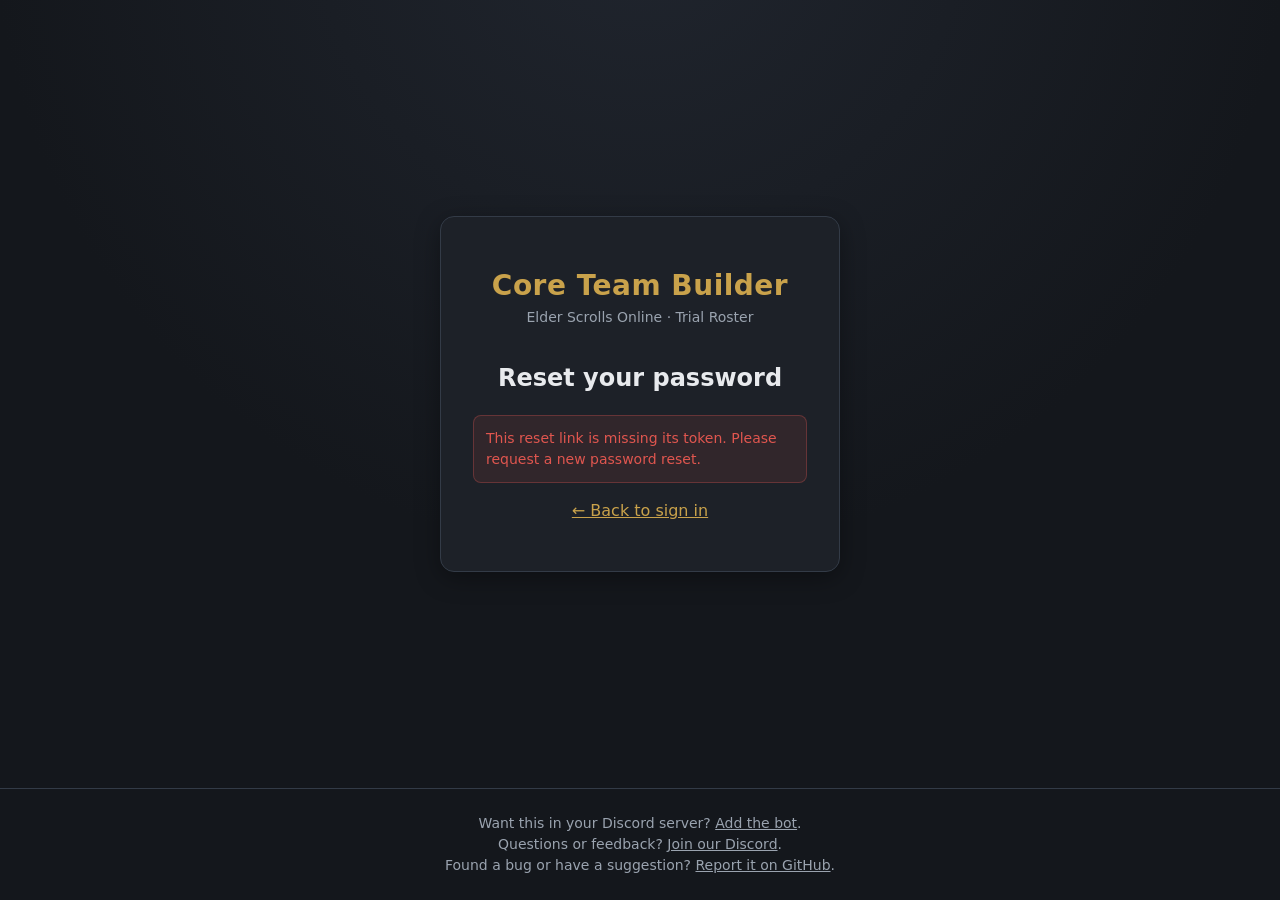
<file: frontend/reset.html>
<!DOCTYPE html>
<html lang="en">
<head>
  <meta charset="UTF-8" />
  <meta name="viewport" content="width=device-width, initial-scale=1.0" />
  <title>Reset Password — Core Team Builder</title>
  <link rel="icon" type="image/png" href="favicon.png" />
  <link rel="stylesheet" href="css/styles.css?v=81" />
</head>
<body>
  <main class="center-screen">
    <div class="card card--narrow">
      <div class="text-center mt-4">
        <div class="brand">
          Core Team Builder
          <small>Elder Scrolls Online · Trial Roster</small>
        </div>
      </div>

      <h2 class="text-center mt-6">Reset your password</h2>

      <div id="message" class="message is-hidden"></div>

      <!-- New-password form: shown when a token is present in the URL. -->
      <form id="reset-form" class="mt-4">
        <div class="form-group">
          <label for="reset-password">New Password</label>
          <input class="input" id="reset-password" name="password" type="password" autocomplete="new-password" minlength="8" required />
          <small class="text-muted">At least 8 characters.</small>
        </div>
        <div class="form-group">
          <label for="reset-password-confirm">Confirm New Password</label>
          <input class="input" id="reset-password-confirm" name="password-confirm" type="password" autocomplete="new-password" minlength="8" required />
        </div>
        <button class="btn btn--primary btn--block" type="submit">Set new password</button>
      </form>

      <p class="text-center mt-4">
        <a class="link-btn" href="login.html">← Back to sign in</a>
      </p>
    </div>
  </main>

  <footer class="site-footer">
    <div>
      Want this in your Discord server?
      <a href="https://discord.com/oauth2/authorize?client_id=1516144508813709334" target="_blank" rel="noopener noreferrer">Add the bot</a>.
    </div>
    <div>
      Questions or feedback?
      <a href="https://discord.gg/6CtKAUjkTZ" target="_blank" rel="noopener noreferrer">Join our Discord</a>.
    </div>
    <div>
      Found a bug or have a suggestion?
      <a href="https://github.com/greeneca/core-team-builder/issues/new" target="_blank" rel="noopener noreferrer">Report it on GitHub</a>.
    </div>
  </footer>

  <script src="js/api.js?v=80"></script>
  <script src="js/reset.js?v=79"></script>
</body>
</html>
</file>
<file: frontend/css/styles.css>
/*
 * Core Team Builder — design system
 *
 * A single source of truth for visual styling. All values are defined as CSS
 * custom properties (design tokens) under :root so the theme can be tuned in
 * one place. See docs/STYLE_GUIDE.md for the conventions.
 *
 * Theme: dark "Elder Scrolls" aesthetic — deep slate backgrounds with an
 * Aldmeri gold accent.
 */

:root {
  /* Color tokens */
  --color-bg:            #14171c;
  --color-surface:       #1d2128;
  --color-surface-alt:   #252b34;
  --color-border:        #333b47;
  --color-text:          #e8eaed;
  --color-text-muted:    #9aa3af;
  --color-accent:        #c9a24b; /* Aldmeri gold */
  --color-accent-hover:  #ddb95f;
  --color-danger:        #e0564f;
  --color-success:       #5bb98c;

  /* Role colors: a saturated accent (left bar) plus a dark, slate-tinted
     background for each roster slot. Kept muted so they sit calmly against the
     theme and don't fight the gold accent. */
  --role-tank:           #4a86c5; /* blue   */
  --role-tank-bg:        #1f2a36;
  --role-healer:         #5bb98c; /* green  */
  --role-healer-bg:      #1b2a25;
  --role-dps:            #d6655d; /* red    */
  --role-dps-bg:         #2c2120;
  --role-support:        #a884d4; /* purple */
  --role-support-bg:     #272233;

  /* Typography */
  --font-sans: "Segoe UI", system-ui, -apple-system, Roboto, Helvetica, Arial, sans-serif;
  --font-size-sm:   0.875rem;
  --font-size-base: 1rem;
  --font-size-lg:   1.25rem;
  --font-size-xl:   1.75rem;
  --font-size-2xl:  2.5rem;

  /* Spacing scale (4px base) */
  --space-1: 0.25rem;
  --space-2: 0.5rem;
  --space-3: 0.75rem;
  --space-4: 1rem;
  --space-5: 1.5rem;
  --space-6: 2rem;
  --space-8: 3rem;

  /* Radius & shadow */
  --radius:    8px;
  --radius-lg: 14px;
  --shadow:    0 6px 24px rgba(0, 0, 0, 0.35);
}

* {
  box-sizing: border-box;
}

html, body {
  margin: 0;
  padding: 0;
}

body {
  font-family: var(--font-sans);
  font-size: var(--font-size-base);
  line-height: 1.5;
  color: var(--color-text);
  background: var(--color-bg);
  background-image: radial-gradient(circle at 50% -10%, #20252e 0%, var(--color-bg) 55%);
  min-height: 100vh;
  /* Flex column so the site footer is pushed to the bottom on short pages. */
  display: flex;
  flex-direction: column;
}

/* The page's main region grows to fill the viewport, keeping the footer at the
   bottom even when content is short. */
body > main {
  flex: 1 0 auto;
}

a {
  color: var(--color-accent);
  text-decoration: none;
}
a:hover {
  color: var(--color-accent-hover);
  text-decoration: underline;
}

/* Layout helpers */
.container {
  width: 100%;
  max-width: 960px;
  margin: 0 auto;
  padding: var(--space-6) var(--space-4);
}

.center-screen {
  display: flex;
  align-items: center;
  justify-content: center;
  /* Fills the flex space left by the footer (see `body > main`), centering its
     card vertically without forcing the footer below the fold. */
  padding: var(--space-4);
}

/* Site footer: a quiet, centered bar with a link to report bugs in the repo.
   Shared across every page. */
.site-footer {
  flex: 0 0 auto;
  padding: var(--space-5) var(--space-4);
  text-align: center;
  font-size: var(--font-size-sm);
  color: var(--color-text-muted);
  border-top: 1px solid var(--color-border);
}
.site-footer a {
  color: var(--color-text-muted);
  text-decoration: underline;
}
.site-footer a:hover {
  color: var(--color-accent);
}

/* Brand */
.brand {
  font-size: var(--font-size-xl);
  font-weight: 700;
  letter-spacing: 0.5px;
  color: var(--color-accent);
}
.brand small {
  display: block;
  font-size: var(--font-size-sm);
  font-weight: 400;
  color: var(--color-text-muted);
  letter-spacing: 0;
}
/* Brand as a "back to teams" link (dashboard topbar). */
a.brand--home {
  text-decoration: none;
  cursor: pointer;
  transition: opacity 0.15s ease;
}
a.brand--home:hover {
  opacity: 0.85;
}

/* Card */
.card {
  background: var(--color-surface);
  border: 1px solid var(--color-border);
  border-radius: var(--radius-lg);
  box-shadow: var(--shadow);
  padding: var(--space-6);
}
.card--narrow {
  width: 100%;
  max-width: 400px;
}

/* Team detail header panel: tinted by mode so a template reads differently from
   a regular team at a glance. The accent left border + subtle gradient layer
   over the card's surface background (set by .card). */
#team-header-card {
  border-left: 4px solid var(--color-border);
  transition: background-image 0.2s ease, border-left-color 0.2s ease;
}
#team-header-card.is-team {
  background-image: linear-gradient(180deg, rgba(201, 162, 75, 0.14), rgba(201, 162, 75, 0.03));
  border-left-color: var(--color-accent);
}
#team-header-card.is-template {
  background-image: linear-gradient(180deg, rgba(88, 101, 242, 0.18), rgba(88, 101, 242, 0.05));
  border-left-color: #5865f2;
}

/* Collapsible sections: a `.collapsible` keeps its header (`.collapsible-head`)
   visible and hides its `.collapsible-body` when `.is-collapsed`. The direct-
   child combinator keeps nested collapsibles (player slots inside the roster)
   independent of their parent. */
.collapsible-head {
  display: flex;
  align-items: center;
  gap: var(--space-3);
}
.collapsible-head-main {
  display: flex;
  align-items: center;
  gap: var(--space-2);
  min-width: 0;
  flex: 1;
}
.collapsible.is-collapsed > .collapsible-body {
  display: none;
}
.section-collapsible {
  /* Clear the sticky topbar + encounters panel when jumped to from the nav. */
  scroll-margin-top: 160px;
}
.collapse-toggle {
  flex-shrink: 0;
  width: 1.5rem;
  height: 1.5rem;
  display: inline-flex;
  align-items: center;
  justify-content: center;
  padding: 0;
  background: none;
  border: none;
  border-radius: var(--radius);
  color: var(--color-text-muted);
  cursor: pointer;
  transition: color 0.15s ease, background 0.15s ease;
}
.collapse-toggle:hover {
  color: var(--color-text);
  background: var(--color-surface-alt);
}
.collapse-toggle::before {
  content: "\25BE";
  display: inline-block;
  font-size: 0.8rem;
  line-height: 1;
  transition: transform 0.15s ease;
}
.collapse-toggle[aria-expanded="false"]::before {
  transform: rotate(-90deg);
}

/* Detail view toolbar: back button on the left, global collapse/expand on the
   right. */
.detail-toolbar {
  display: flex;
  align-items: center;
  justify-content: space-between;
  gap: var(--space-3);
  flex-wrap: wrap;
}
.detail-toolbar-actions {
  margin-left: auto;
}

/* Group Stats: buffs, crit, and penetration as light inner panels stacked
   inside one collapsible card. */
.group-stats-body {
  display: flex;
  flex-direction: column;
  gap: var(--space-4);
}
.group-stat {
  background: var(--color-surface-alt);
  border: 1px solid var(--color-border);
  border-radius: var(--radius);
  padding: var(--space-4);
}

/* On narrow screens a section header (title + actions) can't fit on one row —
   worst on the main team card whose actions hold the encounters toggle, save
   status, and Delete button. Let the header wrap so the title takes the full
   width and the actions drop to their own row instead of overflowing. */
@media (max-width: 640px) {
  .section-head {
    flex-wrap: wrap;
  }
  .collapsible-head-main {
    flex-basis: 100%;
  }
  .section-head > .form-actions {
    width: 100%;
    flex-wrap: wrap;
    justify-content: flex-start;
  }
  .team-name-input {
    max-width: none;
    width: 100%;
    font-size: var(--font-size-lg);
  }
  .save-status {
    min-width: 0;
  }
}

/* Forms */
.form-group {
  margin-bottom: var(--space-4);
}
.form-group label {
  display: block;
  margin-bottom: var(--space-2);
  font-size: var(--font-size-sm);
  color: var(--color-text-muted);
}
.input {
  width: 100%;
  padding: var(--space-3);
  font-size: var(--font-size-base);
  color: var(--color-text);
  background: var(--color-surface-alt);
  border: 1px solid var(--color-border);
  border-radius: var(--radius);
  transition: border-color 0.15s ease;
}
.input:focus {
  outline: none;
  border-color: var(--color-accent);
}

/* Buttons */
.btn {
  display: inline-flex;
  align-items: center;
  justify-content: center;
  gap: var(--space-2);
  padding: var(--space-3) var(--space-5);
  font-size: var(--font-size-base);
  font-weight: 600;
  cursor: pointer;
  border: 1px solid transparent;
  border-radius: var(--radius);
  transition: background 0.15s ease, color 0.15s ease;
}
.btn--primary {
  background: var(--color-accent);
  color: #1a1a1a;
}
.btn--primary:hover {
  background: var(--color-accent-hover);
}
.btn--ghost {
  background: transparent;
  color: var(--color-text);
  border-color: var(--color-border);
}
.btn--ghost:hover {
  border-color: var(--color-accent);
  color: var(--color-accent);
}
.btn--danger {
  background: transparent;
  color: var(--color-danger);
  border-color: rgba(224, 86, 79, 0.4);
}
.btn--danger:hover {
  background: rgba(224, 86, 79, 0.12);
  border-color: var(--color-danger);
}
.btn--block {
  width: 100%;
}
.btn--sm {
  padding: var(--space-2) var(--space-3);
  font-size: var(--font-size-sm);
}
/* Discord brand button for "Sign in with Discord" (Discord blurple). */
.btn--discord {
  background: #5865f2;
  color: #fff;
}
.btn--discord:hover {
  background: #4752c4;
}

/* "or" separator between the password form and the Discord sign-in button. */
.auth-sep {
  display: flex;
  align-items: center;
  gap: var(--space-3);
  margin: var(--space-5) 0;
  color: var(--color-text-muted);
  font-size: var(--font-size-sm);
}
.auth-sep::before,
.auth-sep::after {
  content: "";
  flex: 1;
  height: 1px;
  background: var(--color-border);
}

/* Tabs */
.tabs {
  display: flex;
  gap: var(--space-2);
  margin-bottom: var(--space-5);
}
.tab {
  flex: 1;
  padding: var(--space-2) var(--space-3);
  text-align: center;
  cursor: pointer;
  color: var(--color-text-muted);
  background: transparent;
  border: none;
  border-bottom: 2px solid transparent;
  font-size: var(--font-size-base);
}
.tab.is-active {
  color: var(--color-accent);
  border-bottom-color: var(--color-accent);
}

/* Top bar */
.topbar {
  display: flex;
  align-items: center;
  justify-content: space-between;
  flex-wrap: wrap;
  gap: var(--space-2) var(--space-4);
  padding: var(--space-4) var(--space-6);
  border-bottom: 1px solid var(--color-border);
  background: var(--color-surface);
  /* Keep the nav (and brand "home" link) reachable while scrolling. Sits below
     the toast (z 1000) but above page content and the sticky encounters panel. */
  position: sticky;
  top: 0;
  z-index: 200;
}

/* Messages */
.message {
  padding: var(--space-3);
  border-radius: var(--radius);
  font-size: var(--font-size-sm);
  margin-bottom: var(--space-4);
}
.message--error {
  color: var(--color-danger);
  background: rgba(224, 86, 79, 0.1);
  border: 1px solid rgba(224, 86, 79, 0.3);
}
.message--success {
  color: var(--color-success);
  background: rgba(91, 185, 140, 0.1);
  border: 1px solid rgba(91, 185, 140, 0.3);
}

/* Link-styled button: a plain <button> that reads as an inline text link (used
   for the forgot-password / back-to-sign-in toggles, which switch views rather
   than navigate). */
.link-btn {
  background: none;
  border: none;
  padding: 0;
  font: inherit;
  color: var(--color-accent);
  cursor: pointer;
  text-decoration: underline;
}
.link-btn:hover {
  color: var(--color-accent-hover);
}
.is-hidden {
  display: none !important;
}

/* Toast: a fixed notification pinned to the top of the viewport, shown
   regardless of scroll position. Reuses .message--error/--success for the text
   and border colors, with a solid background for readability over content. */
.toast {
  position: fixed;
  top: var(--space-4);
  left: 50%;
  transform: translateX(-50%);
  z-index: 1000;
  width: max-content;
  max-width: min(92vw, 600px);
  padding: var(--space-3) var(--space-4);
  border-radius: var(--radius);
  font-size: var(--font-size-sm);
  box-shadow: var(--shadow);
  text-align: center;
}
.toast.message--error {
  background: #2a1c1c;
}
.toast.message--success {
  background: #16241d;
}
@keyframes toast-in {
  from { opacity: 0; transform: translate(-50%, -8px); }
  to   { opacity: 1; transform: translate(-50%, 0); }
}
.toast:not(.is-hidden) {
  animation: toast-in 0.15s ease-out;
}

/* Top bar actions */
.topbar-actions {
  display: flex;
  align-items: center;
  flex-wrap: wrap;
  justify-content: flex-end;
  gap: var(--space-2) var(--space-4);
}

/* Mobile header: shrink the brand, let actions drop onto their own full-width
   row, and tighten button/spacing so nothing overflows on small screens. */
@media (max-width: 640px) {
  .topbar {
    padding: var(--space-3) var(--space-4);
    gap: var(--space-2) var(--space-3);
  }
  .brand {
    font-size: var(--font-size-lg);
  }
  .brand small {
    font-size: 0.75rem;
  }
  .topbar-actions {
    width: 100%;
    gap: var(--space-2) var(--space-3);
  }
  /* The "Signed in as …" label takes the leading space and truncates so the
     buttons stay reachable; the toggle/buttons sit to its right. */
  .topbar-actions .topbar-user {
    flex: 1 1 auto;
    min-width: 0;
    overflow: hidden;
    text-overflow: ellipsis;
    white-space: nowrap;
    font-size: var(--font-size-sm);
  }
  .topbar-actions .btn {
    padding: var(--space-2) var(--space-3);
    font-size: var(--font-size-sm);
  }
}

/* Inline checkbox toggle (e.g. enable/disable tooltips). */
.toggle {
  display: inline-flex;
  align-items: center;
  gap: var(--space-2);
  font-size: var(--font-size-sm);
  color: var(--color-text-muted);
  cursor: pointer;
  user-select: none;
}
.toggle input {
  cursor: pointer;
}

/* Feature toggles on the Configure page: one per line, title above a short
   description. */
.feature-row {
  display: flex;
  flex-direction: column;
  align-items: flex-start;
  gap: var(--space-1);
  padding: var(--space-3) 0;
  border-top: 1px solid var(--color-border);
}
.feature-title {
  display: inline-flex;
  align-items: center;
  gap: var(--space-2);
  color: var(--color-text);
}
.feature-desc {
  font-size: var(--font-size-sm);
  color: var(--color-text-muted);
}

/* Inline controls under a feature (channel, number, unit). */
.feature-options {
  display: flex;
  flex-wrap: wrap;
  align-items: center;
  gap: var(--space-2);
  margin-top: var(--space-1);
}
.feature-number {
  width: 5rem;
}

/* Section header (title + action) */
.section-head {
  display: flex;
  align-items: flex-start;
  justify-content: space-between;
  gap: var(--space-4);
}
.section-head h1 {
  margin: 0;
}

/* Form action rows */
.form-actions {
  display: flex;
  gap: var(--space-2);
  align-items: center;
}

/* Badges */
.badge {
  display: inline-block;
  padding: 2px var(--space-2);
  border-radius: 999px;
  font-size: 0.75rem;
  font-weight: 600;
  text-transform: uppercase;
  letter-spacing: 0.4px;
}
.badge--owner {
  color: var(--color-accent);
  background: rgba(201, 162, 75, 0.12);
  border: 1px solid rgba(201, 162, 75, 0.35);
}
.badge--shared {
  color: var(--color-text-muted);
  background: var(--color-surface-alt);
  border: 1px solid var(--color-border);
}

/* Teams list: full-width rows, one team per row */
.teams-grid {
  display: flex;
  flex-direction: column;
  gap: var(--space-4);
}
.team-card {
  display: flex;
  align-items: center;
  justify-content: space-between;
  gap: var(--space-3);
  padding: var(--space-5);
  background: var(--color-surface);
  border: 1px solid var(--color-border);
  border-radius: var(--radius-lg);
  color: var(--color-text);
  transition: border-color 0.15s ease, transform 0.1s ease;
}
.team-card:hover {
  border-color: var(--color-accent);
  transform: translateY(-2px);
}
/* Tint cards by mode to match the team detail header (template vs regular team).
   The accent left border + subtle gradient layer over the surface background. */
.team-card.is-team {
  border-left: 4px solid var(--color-accent);
  background-image: linear-gradient(180deg, rgba(201, 162, 75, 0.12), rgba(201, 162, 75, 0.03));
}
.team-card.is-template {
  border-left: 4px solid #5865f2;
  background-image: linear-gradient(180deg, rgba(88, 101, 242, 0.16), rgba(88, 101, 242, 0.05));
}
/* Keep the mode-colored left border on hover (hover recolors the full border). */
.team-card.is-template:hover {
  border-left-color: #5865f2;
}
.team-card-open {
  display: flex;
  flex-direction: column;
  gap: var(--space-1);
  flex: 1;
  min-width: 0;
  text-align: left;
  background: transparent;
  border: none;
  padding: 0;
  color: inherit;
  cursor: pointer;
  font: inherit;
}
.team-card-side {
  display: flex;
  align-items: center;
  gap: var(--space-3);
  flex-shrink: 0;
}
.team-card-name {
  font-size: var(--font-size-lg);
  font-weight: 600;
}
.team-card-schedule {
  font-size: var(--font-size-sm);
}

/* Schedule controls */
.schedule-heading {
  margin: 0 0 var(--space-3);
  font-size: var(--font-size-base);
  color: var(--color-text-muted);
  text-transform: uppercase;
  letter-spacing: 0.4px;
}
.day-toggles {
  display: flex;
  flex-wrap: wrap;
  gap: var(--space-2);
}
.day-toggle {
  display: inline-flex;
  align-items: center;
  gap: var(--space-2);
  padding: var(--space-2) var(--space-3);
  background: var(--color-surface-alt);
  border: 1px solid var(--color-border);
  border-radius: var(--radius);
  cursor: pointer;
  user-select: none;
  font-size: var(--font-size-sm);
}
.day-toggle:has(input:checked) {
  border-color: var(--color-accent);
  color: var(--color-accent);
}
.day-toggle input {
  accent-color: var(--color-accent);
  cursor: pointer;
}
.day-toggle input:disabled {
  cursor: not-allowed;
}
.schedule-time-row {
  display: flex;
  flex-wrap: wrap;
  gap: var(--space-4);
  margin-top: var(--space-4);
}
.schedule-time-group {
  width: 200px;
  margin-bottom: 0;
}
.schedule-time-fields {
  display: flex;
  gap: var(--space-2);
}
.schedule-time-fields .input {
  flex: 1;
}
.schedule-time-group .input {
  color-scheme: dark;
}

/* Roster roles editor (Main panel): chips with a remove button + an add row. */
.roles-list {
  display: flex;
  flex-wrap: wrap;
  gap: var(--space-2);
  margin-bottom: var(--space-3);
}
.role-chip {
  display: inline-flex;
  align-items: center;
  gap: var(--space-2);
  padding: var(--space-2) var(--space-3);
  background: var(--color-surface-alt);
  border: 1px solid var(--color-border);
  border-left: 3px solid var(--color-border);
  border-radius: var(--radius);
  font-size: var(--font-size-sm);
}
/* Color a role chip's accent by its base category, so its color mapping is
   visible in the editor (matches the .player-slot[data-role] coloring). */
.role-chip[data-role-base="tank"]        { border-left-color: var(--role-tank); }
.role-chip[data-role-base="healer"]      { border-left-color: var(--role-healer); }
.role-chip[data-role-base="dps"]         { border-left-color: var(--role-dps); }
.role-chip[data-role-base="support_dps"] { border-left-color: var(--role-support); }
.role-chip-remove {
  display: inline-flex;
  align-items: center;
  justify-content: center;
  width: 18px;
  height: 18px;
  padding: 0;
  border: none;
  border-radius: 50%;
  background: transparent;
  color: var(--color-text-muted);
  font-size: 16px;
  line-height: 1;
  cursor: pointer;
}
.role-chip-remove:hover:not(:disabled) {
  color: var(--color-accent-hover);
}
.role-chip-remove:disabled {
  opacity: 0.35;
  cursor: not-allowed;
}
.roles-add-row {
  display: flex;
  gap: var(--space-2);
  align-items: center;
  flex-wrap: wrap;
  max-width: 460px;
}
.roles-add-row #role-add-input {
  flex: 1;
  min-width: 140px;
}
/* The base (color) picker sizes to its content rather than stretching. */
.roles-add-row #role-add-base {
  flex: 0 0 auto;
  width: auto;
}

/* Editable team name */
.team-name-input {
  font-size: var(--font-size-xl);
  font-weight: 700;
  color: var(--color-accent);
  max-width: 480px;
}

/* Members / sharing */
.members-list {
  display: flex;
  flex-direction: column;
  gap: var(--space-2);
}
.member-row {
  display: flex;
  align-items: center;
  justify-content: space-between;
  gap: var(--space-3);
  padding: var(--space-2) var(--space-3);
  background: var(--color-surface-alt);
  border: 1px solid var(--color-border);
  border-radius: var(--radius);
}
.member-controls {
  display: flex;
  align-items: center;
  gap: var(--space-2);
}
.share-form {
  display: flex;
  gap: var(--space-2);
  max-width: 600px;
}
.share-form #share-username {
  flex: 1;
}
.share-role-select {
  flex: 0 0 auto;
  width: auto;
}
.input--sm {
  padding: var(--space-1) var(--space-2);
  font-size: var(--font-size-sm);
  width: auto;
}
.input:disabled,
.input[readonly] {
  opacity: 0.7;
  cursor: not-allowed;
}

/* Roster: a vertical stack of one player per row */
.roster-grid {
  display: flex;
  flex-direction: column;
  gap: var(--space-3);
}
.player-slot {
  display: flex;
  flex-direction: column;
  gap: var(--space-3);
  background: var(--color-surface-alt);
  border: 1px solid var(--color-border);
  border-left: 3px solid var(--color-border);
  border-radius: var(--radius);
  padding: var(--space-3) var(--space-4);
  transition: background 0.15s ease, border-color 0.15s ease;
  /* Clear the sticky topbar + encounters panel when jumped to from the nav. */
  scroll-margin-top: 160px;
}
.player-head {
  cursor: pointer;
}
.player-head-name {
  font-weight: 600;
  min-width: 0;
  overflow: hidden;
  text-overflow: ellipsis;
  white-space: nowrap;
}

/* Role-based slot coloring: subtle background tint + saturated left accent bar
   so a player's role reads at a glance. */
.player-slot[data-role="tank"] {
  background: var(--role-tank-bg);
  border-left-color: var(--role-tank);
}
.player-slot[data-role="healer"] {
  background: var(--role-healer-bg);
  border-left-color: var(--role-healer);
}
.player-slot[data-role="dps"] {
  background: var(--role-dps-bg);
  border-left-color: var(--role-dps);
}
.player-slot[data-role="support_dps"] {
  background: var(--role-support-bg);
  border-left-color: var(--role-support);
}
.slot-number {
  display: inline-flex;
  align-items: center;
  justify-content: center;
  width: 28px;
  height: 28px;
  border-radius: 50%;
  background: var(--color-accent);
  color: #1a1a1a;
  font-weight: 700;
  font-size: var(--font-size-sm);
  flex-shrink: 0;
}
.player-body {
  display: flex;
  flex-direction: column;
  gap: var(--space-3);
  flex: 1;
  min-width: 0;
}
.slot-actions {
  display: flex;
  justify-content: flex-end;
  align-items: center;
  gap: var(--space-2);
  margin-bottom: calc(-1 * var(--space-2));
}
.player-fields {
  display: grid;
  grid-template-columns: 2fr 2fr 1.3fr 1.5fr;
  gap: var(--space-3);
  width: 100%;
  min-width: 0;
}
.player-fields .form-group {
  margin-bottom: 0;
  min-width: 0;
}

/* Simple-signup templates: each slot is reduced to just its title header and
   role picker, so lay them out on a single row against the role-colored
   background. Collapsing is a no-op here (there's nothing else to hide), so the
   chevron is hidden and the body stays visible even when collapsed. */
.roster--simple .player-slot {
  flex-direction: row;
  align-items: center;
  flex-wrap: wrap;
}
.roster--simple .player-head {
  flex: 1 1 auto;
  min-width: 0;
}
.roster--simple .player-head .collapse-toggle {
  display: none;
}
.roster--simple .player-body {
  flex: 0 0 auto;
  width: auto;
}
.roster--simple .player-slot.is-collapsed > .player-body {
  display: flex;
}
.roster--simple .player-fields {
  display: block;
  width: auto;
}
.roster--simple .player-fields .form-group label {
  display: none;
}
.roster--simple .player-fields .form-group .input {
  width: auto;
  min-width: 180px;
}

/* Conditional build controls (subclass toggle + skill-line/mastery selects) */
.player-build {
  display: flex;
  align-items: flex-start;
  gap: var(--space-4);
  flex-wrap: wrap;
  border-top: 1px dashed var(--color-border);
  padding-top: var(--space-3);
}
/* Per-slot notes: a vertically resizable box at the bottom of the slot */
.player-notes {
  border-top: 1px dashed var(--color-border);
  padding-top: var(--space-3);
}
.player-notes textarea {
  width: 100%;
  min-height: 3rem;
  resize: vertical;
  font-family: inherit;
}
.subclass-toggle {
  display: inline-flex;
  align-items: center;
  gap: var(--space-2);
  font-size: var(--font-size-sm);
  color: var(--color-text);
  cursor: pointer;
  white-space: nowrap;
  flex-shrink: 0;
}
.subclass-toggle input {
  accent-color: var(--color-accent);
  cursor: pointer;
}
.build-toggles {
  display: flex;
  flex-direction: column;
  gap: var(--space-2);
}
.build-selects {
  display: grid;
  grid-template-columns: repeat(3, minmax(0, 1fr));
  gap: var(--space-3);
  flex: 1;
  min-width: 0;
}
.build-selects .form-group {
  margin-bottom: 0;
  min-width: 0;
}
.build-hint {
  margin: 0;
  align-self: center;
}
@media (max-width: 720px) {
  .player-fields {
    grid-template-columns: 1fr 1fr;
  }
  .build-selects {
    grid-template-columns: 1fr 1fr;
  }
}

/* Encounters bar (team detail) */
.encounters-bar {
  display: flex;
  flex-wrap: wrap;
  gap: var(--space-2);
}

/* The encounters panel is a standalone titled box (mirrors the rosters panel:
   chips select the active encounter, the selected chip exposes rename/delete, and
   "+ Add Encounter" reveals the name + copy picker). It is the only sticky panel:
   it pins just below the topbar once scrolled past so you can switch encounters
   while editing the roster below. The .is-stuck state (toggled from app.js once
   pinned) adds elevation so it visibly "floats". */
.encounters-panel {
  margin-top: var(--space-4);
  padding: var(--space-3) var(--space-4) var(--space-4);
  background: var(--color-surface);
  border: 1px solid var(--color-border);
  border-radius: var(--radius-lg);
  position: sticky;
  top: var(--topbar-height, 0);
  z-index: 100;
  transition: box-shadow 0.15s ease;
}
.encounters-panel.is-stuck {
  box-shadow: 0 10px 28px rgba(0, 0, 0, 0.5);
}
.encounters-panel-title {
  margin: 0 0 var(--space-3);
  font-size: var(--font-size-sm);
  font-weight: 600;
  text-transform: uppercase;
  letter-spacing: 0.5px;
  color: var(--color-text-muted);
}
/* Inline rename picker for the selected encounter chip. */
.encounter-rename-row {
  display: flex;
  flex-wrap: wrap;
  align-items: center;
  gap: var(--space-2);
}
/* Rosters bar: switch between a team's lineups and manage them. Each roster is a
   chip with a star (active), its name, and (for the selected one) rename/delete
   actions. Modeled on the encounters panel but not sticky. */
.rosters-panel {
  padding: var(--space-3) var(--space-4) var(--space-4);
  background: var(--color-surface);
  border: 1px solid var(--color-border);
  border-radius: var(--radius-lg);
  /* Clear the sticky topbar when jumped to from the side nav, so the section
     lands in view instead of scrolling up behind the chrome. */
  scroll-margin-top: 160px;
}
.rosters-panel-title {
  margin: 0 0 var(--space-3);
  font-size: var(--font-size-sm);
  font-weight: 600;
  text-transform: uppercase;
  letter-spacing: 0.5px;
  color: var(--color-text-muted);
}
.rosters-bar-row {
  display: flex;
  flex-wrap: wrap;
  align-items: center;
  gap: var(--space-3);
}
.rosters-bar {
  display: flex;
  flex-wrap: wrap;
  gap: var(--space-2);
}
.roster-chip {
  display: inline-flex;
  align-items: center;
  gap: var(--space-1);
  background: var(--color-surface-alt);
  border: 1px solid var(--color-border);
  border-radius: 999px;
  padding: 0 var(--space-2);
  transition: border-color 0.15s ease;
}
.roster-chip.is-selected {
  border-color: var(--color-accent);
  box-shadow: 0 0 0 1px var(--color-accent);
}
.roster-chip-label {
  font-family: inherit;
  font-size: var(--font-size-sm);
  color: var(--color-text);
  background: transparent;
  border: none;
  padding: var(--space-2) var(--space-2);
  cursor: pointer;
}
.roster-chip.is-selected .roster-chip-label {
  font-weight: 600;
  color: var(--color-accent-hover);
}
.roster-chip-star,
.roster-chip-action {
  font-family: inherit;
  font-size: var(--font-size-sm);
  line-height: 1;
  background: transparent;
  border: none;
  color: var(--color-text-muted);
  cursor: pointer;
  padding: var(--space-1);
  border-radius: 999px;
}
.roster-chip-star.is-active {
  color: var(--color-warning, #e0a800);
}
.roster-chip-star:disabled {
  cursor: default;
}
.roster-chip-action:hover {
  color: var(--color-accent-hover);
}
.roster-chip-delete:hover {
  color: var(--color-danger, #d9534f);
}

.add-encounter-form,
.add-roster-form {
  display: flex;
  align-items: flex-end;
  gap: var(--space-4);
  flex-wrap: wrap;
}
.add-encounter-form .form-group,
.add-roster-form .form-group { min-width: 16rem; margin: 0; }

/* Per-player loadout block in the roster (below the subclass build). */
.player-loadout {
  border-top: 1px dashed var(--color-border);
  padding-top: var(--space-3);
}

.loadout-list {
  display: flex;
  flex-direction: column;
  gap: var(--space-3);
}
.loadout-row {
  display: grid;
  grid-template-columns: 12rem 1fr;
  gap: var(--space-4);
  align-items: start;
  padding: var(--space-4);
  background: var(--color-surface-alt);
  border: 1px solid var(--color-border);
  border-radius: var(--radius);
}
.loadout-player {
  display: flex;
  align-items: center;
  gap: var(--space-3);
}
.loadout-name { font-weight: 600; }
.loadout-lists {
  display: grid;
  grid-template-columns: repeat(auto-fit, minmax(160px, 1fr));
  gap: var(--space-4);
  min-width: 0;
}
.loadout-col {
  display: flex;
  flex-direction: column;
  gap: var(--space-2);
  min-width: 0;
}
.loadout-col > label {
  font-size: var(--font-size-sm);
  color: var(--color-text-muted);
}
.chip-list {
  display: flex;
  flex-wrap: wrap;
  gap: var(--space-2);
}
.chip {
  display: inline-flex;
  align-items: center;
  gap: var(--space-2);
  font-size: var(--font-size-sm);
  background: var(--color-surface);
  border: 1px solid var(--color-border);
  border-radius: 999px;
  padding: var(--space-1) var(--space-3);
}
.chip-remove {
  border: none;
  background: transparent;
  color: var(--color-text-muted);
  font-size: 1rem;
  line-height: 1;
  cursor: pointer;
  padding: 0;
}
.chip-remove:hover { color: var(--color-danger); }

/* Groupings: named sets of numbered groups (ice cages, slayer stacks, …). */
.groupings-list {
  display: flex;
  flex-direction: column;
  gap: var(--space-4);
}

/* Positioning images: a responsive grid of thumbnail cards, each with an
   editable caption and a delete action. */
.positioning-images-list {
  display: grid;
  grid-template-columns: repeat(auto-fill, minmax(220px, 1fr));
  gap: var(--space-4);
}
.positioning-image {
  display: flex;
  flex-direction: column;
  gap: var(--space-2);
  background: var(--color-bg);
  border: 1px solid var(--color-border);
  border-radius: var(--radius);
  padding: var(--space-3);
}
.positioning-image-thumb {
  display: block;
  width: 100%;
  aspect-ratio: 16 / 9;
  padding: 0;
  border: 1px solid var(--color-border);
  border-radius: var(--radius);
  background: var(--color-surface-alt);
  cursor: pointer;
  overflow: hidden;
}
.positioning-image-thumb img {
  width: 100%;
  height: 100%;
  object-fit: contain;
  display: block;
}
.positioning-image-meta {
  display: flex;
  flex-direction: column;
  gap: var(--space-2);
}
.positioning-image-actions {
  display: flex;
  align-items: center;
  justify-content: flex-end;
  gap: var(--space-2);
}
.grouping {
  background: var(--color-bg);
  border: 1px solid var(--color-border);
  border-radius: var(--radius);
  padding: var(--space-4);
}
.grouping-head {
  display: flex;
  align-items: center;
  gap: var(--space-3);
  flex-wrap: wrap;
}
.grouping-name {
  flex: 1 1 12rem;
  min-width: 8rem;
  max-width: 18rem;
  font-weight: 600;
}
.grouping-count-field {
  display: inline-flex;
  align-items: center;
  gap: var(--space-2);
  font-size: var(--font-size-sm);
  color: var(--color-text-muted);
}
.grouping-count {
  width: 4.5rem;
}
.grouping-actions {
  margin-left: auto;
}
.grouping-groups {
  display: grid;
  grid-template-columns: repeat(auto-fill, minmax(190px, 1fr));
  gap: var(--space-3);
  margin-top: var(--space-4);
}
.grouping-group {
  display: flex;
  flex-direction: column;
  gap: var(--space-2);
  background: var(--color-surface);
  border: 1px solid var(--color-border);
  border-radius: var(--radius);
  padding: var(--space-3);
}
.grouping-group-name {
  font-size: var(--font-size-sm);
  font-weight: 600;
}
.grouping-group .chip-list {
  min-height: 1.5rem;
}
.grouping-add-player {
  font-size: var(--font-size-sm);
  color: var(--color-text-muted);
}
@media (max-width: 640px) {
  .grouping-groups {
    grid-template-columns: 1fr 1fr;
  }
  .grouping-name {
    flex-basis: 100%;
    max-width: none;
  }
  .grouping-actions {
    margin-left: auto;
  }
}

/* Floating hover/focus tooltip (see initTooltips in components.js). Appended to
   <body> and positioned via fixed coordinates so it is never clipped. Used for
   gear set descriptions on both the picker options and the selected chips. */
.tooltip {
  position: fixed;
  z-index: 2000;
  max-width: 22rem;
  padding: var(--space-2) var(--space-3);
  font-size: var(--font-size-sm);
  line-height: 1.4;
  color: var(--color-text);
  background: var(--color-surface-alt);
  border: 1px solid var(--color-border);
  border-radius: var(--radius);
  box-shadow: var(--shadow);
  white-space: pre-line;
  pointer-events: none;
}
.tooltip.is-hidden { display: none; }

/* Small circled "i" badge signalling that an element has an explanatory tooltip
   (data-tip). Focusable so keyboard users can surface the same help. */
.info-indicator {
  display: inline-flex;
  align-items: center;
  justify-content: center;
  width: 1.15rem;
  height: 1.15rem;
  margin-left: var(--space-2);
  border: 1px solid var(--color-border);
  border-radius: 50%;
  background: var(--color-surface-alt);
  color: var(--color-text-muted);
  font-size: 0.7rem;
  font-weight: 700;
  font-style: normal;
  line-height: 1;
  vertical-align: middle;
  cursor: help;
  user-select: none;
  transition: color 0.15s ease, border-color 0.15s ease;
}
.info-indicator:hover,
.info-indicator:focus {
  color: var(--color-accent);
  border-color: var(--color-accent);
  outline: none;
}
/* Searchable-select component (createSearchableSelect): full search + headers. */
.ss {
  position: relative;
  max-width: 16rem;
}
.ss-input {
  width: 100%;
}
.ss-panel {
  position: absolute;
  /* Above the sticky encounters panel (z-index 100) so the open list (e.g. the
     timezone picker) is never clipped behind it; still below the topbar (200). */
  z-index: 150;
  top: calc(100% + 4px);
  left: 0;
  min-width: 100%;
  max-height: 16rem;
  overflow-y: auto;
  background: var(--color-surface);
  border: 1px solid var(--color-border);
  border-radius: var(--radius);
  box-shadow: var(--shadow);
}
.ss-panel.is-hidden { display: none; }
.ss-group {
  position: sticky;
  top: 0;
  padding: var(--space-1) var(--space-3);
  font-size: 0.7rem;
  font-weight: 700;
  text-transform: uppercase;
  letter-spacing: 0.5px;
  color: var(--color-text-muted);
  background: var(--color-bg);
  border-bottom: 1px solid var(--color-border);
}
.ss-option {
  padding: var(--space-2) var(--space-3);
  font-size: var(--font-size-sm);
  white-space: nowrap;
  cursor: pointer;
  border-left: 3px solid transparent;
}
.ss-option.is-active {
  background: var(--color-accent);
  color: var(--color-bg);
  font-weight: 600;
  border-left-color: var(--color-accent-hover);
}
.ss-empty {
  padding: var(--space-2) var(--space-3);
  font-size: var(--font-size-sm);
  color: var(--color-text-muted);
}

/* Autosave status indicator (replaces the old Save buttons). */
.save-status {
  align-self: center;
  min-width: 5rem;
  font-size: var(--font-size-sm);
  color: var(--color-text-muted);
  transition: color 0.2s ease;
}
.save-status.is-saved { color: var(--color-success); }
.save-status.is-error { color: var(--color-danger); }

/* Live-collaboration presence: a small badge showing other people currently
   viewing the open team (populated over the SSE stream). */
.presence-indicator {
  align-self: center;
  display: inline-flex;
  align-items: center;
  gap: var(--space-1, 0.25rem);
  padding: 0.15rem 0.5rem;
  border-radius: 999px;
  font-size: var(--font-size-sm);
  color: var(--color-success);
  background: color-mix(in srgb, var(--color-success) 12%, transparent);
  white-space: nowrap;
  cursor: default;
}
.presence-indicator.is-hidden { display: none; }

@media (max-width: 720px) {
  .loadout-row { grid-template-columns: 1fr; }
  .loadout-lists { grid-template-columns: 1fr; }
}

/* Buffs coverage summary card */
.buffs-summary {
  display: flex;
  align-items: center;
  justify-content: space-between;
  gap: var(--space-4);
}
.buffs-summary-main {
  display: flex;
  align-items: center;
  gap: var(--space-3);
  min-width: 0;
}
.buffs-count {
  font-size: var(--font-size-lg);
  font-weight: 700;
  color: var(--color-text-muted);
}
.buffs-count.is-full { color: var(--color-success); }
.buffs-bar {
  display: flex;
  flex-wrap: wrap;
  gap: 4px;
  margin-top: var(--space-3);
}
.buff-pip {
  width: 14px;
  height: 14px;
  border-radius: 3px;
  border: 1px solid var(--color-border);
  background: var(--color-surface-alt);
}
.buff-pip.is-met {
  background: var(--color-success);
  border-color: var(--color-success);
}
.buff-pip.is-unmet {
  background: transparent;
}

/* Modal (dialog) — dimmed full-screen overlay with a centered card. */
.modal-overlay {
  position: fixed;
  inset: 0;
  z-index: 1500;
  display: flex;
  align-items: flex-start;
  justify-content: center;
  padding: var(--space-6) var(--space-4);
  background: rgba(0, 0, 0, 0.6);
  overflow-y: auto;
}
.modal-overlay.is-hidden { display: none; }
.modal {
  width: 100%;
  max-width: 640px;
  margin: auto;
  padding: var(--space-5);
  background: var(--color-surface);
  border: 1px solid var(--color-border);
  border-radius: var(--radius-lg);
  box-shadow: var(--shadow);
}
.modal--narrow {
  max-width: 420px;
}
.modal-head {
  display: flex;
  align-items: center;
  justify-content: space-between;
  gap: var(--space-4);
}

/* Per-buff breakdown list inside the modal. */
.buffs-modal-list {
  display: flex;
  flex-direction: column;
  gap: var(--space-2);
}
.buff-row {
  padding: var(--space-3);
  background: var(--color-surface-alt);
  border: 1px solid var(--color-border);
  border-left: 3px solid var(--color-border);
  border-radius: var(--radius);
}
.buff-row.is-met { border-left-color: var(--color-success); }
.buff-row.is-unmet { border-left-color: var(--color-danger); }
.buff-row-head {
  display: flex;
  align-items: center;
  gap: var(--space-2);
}
.buff-status {
  display: inline-flex;
  align-items: center;
  justify-content: center;
  width: 1.2rem;
  height: 1.2rem;
  flex-shrink: 0;
  font-weight: 700;
}
.buff-row.is-met .buff-status { color: var(--color-success); }
.buff-row.is-unmet .buff-status { color: var(--color-danger); }
.buff-name { font-weight: 600; }
.buff-providers {
  display: flex;
  flex-wrap: wrap;
  gap: var(--space-2);
  margin-top: var(--space-2);
  padding-left: calc(1.2rem + var(--space-2));
}
.buff-provider {
  font-size: var(--font-size-sm);
  background: var(--color-surface);
  border: 1px solid var(--color-border);
  border-radius: 999px;
  padding: var(--space-1) var(--space-3);
}

/* Crit damage summary card */
.crit-stats {
  display: grid;
  grid-template-columns: repeat(auto-fit, minmax(140px, 1fr));
  gap: var(--space-3);
  margin-top: var(--space-3);
}
.crit-stat {
  display: flex;
  flex-direction: column;
  gap: var(--space-1);
  padding: var(--space-3);
  background: var(--color-surface-alt);
  border: 1px solid var(--color-border);
  border-radius: var(--radius);
}
.crit-stat-label {
  font-size: var(--font-size-sm);
  color: var(--color-text-muted);
}
.crit-stat-value {
  font-size: var(--font-size-lg);
  font-weight: 700;
}

/* Per-player crit-damage inputs (inside each roster slot's loadout area). */
.crit-setup {
  display: flex;
  flex-wrap: wrap;
  align-items: flex-end;
  gap: var(--space-4);
  margin-top: var(--space-4);
  padding-top: var(--space-4);
  border-top: 1px solid var(--color-border);
}
.crit-field {
  display: flex;
  flex-direction: column;
  gap: var(--space-1);
}
.crit-field > label {
  font-size: var(--font-size-sm);
  color: var(--color-text-muted);
}
.armor-steppers {
  display: flex;
  gap: var(--space-2);
}
.armor-count {
  width: 3.5rem;
  text-align: center;
}
/* Keep the crit damage + penetration readouts grouped and pinned to the right
   edge of the crit setup row so crit damage always floats beside penetration,
   even when the input fields above wrap to multiple lines. */
.crit-results {
  margin-left: auto;
  display: flex;
  align-items: flex-end;
  gap: var(--space-4);
}
.crit-result { text-align: right; }
.crit-label {
  font-size: var(--font-size-lg);
  font-weight: 700;
  color: var(--color-text-muted);
}
.crit-label.is-met { color: var(--color-success); }
.crit-label.is-met::before { content: "\2713 "; }
.crit-label.is-unmet { color: var(--color-danger); }
.crit-label.is-unmet::before { content: "\2717 "; }
.crit-label--link { cursor: pointer; }
.crit-label--link:hover { text-decoration: underline; }
.crit-label--link:focus-visible {
  outline: 2px solid var(--color-accent);
  outline-offset: 2px;
  border-radius: var(--radius);
}

/* Floating jump nav (desktop only): fixed to the left edge, lists the Top /
   Group Buffs anchors plus every player slot. Hidden on narrow viewports where
   there isn't room beside the content. */
.buffs-card {
  scroll-margin-top: 160px;
}
.player-nav {
  display: none;
}
@media (min-width: 1280px) {
  .player-nav {
    position: fixed;
    top: 50%;
    left: var(--space-4);
    transform: translateY(-50%);
    z-index: 150;
    display: flex;
    flex-direction: column;
    gap: var(--space-1);
    width: 190px;
    max-height: 84vh;
    overflow-y: auto;
    padding: var(--space-3);
    background: var(--color-surface);
    border: 1px solid var(--color-border);
    border-radius: var(--radius-lg);
    box-shadow: var(--shadow);
  }
}
.player-nav-list {
  display: flex;
  flex-direction: column;
  gap: var(--space-1);
  margin-top: var(--space-2);
  padding-top: var(--space-2);
  border-top: 1px solid var(--color-border);
}
.player-nav-link {
  display: flex;
  align-items: center;
  justify-content: space-between;
  gap: var(--space-2);
  padding: var(--space-1) var(--space-2);
  border-radius: var(--radius);
  border-left: 3px solid transparent;
  color: var(--color-text);
  text-decoration: none;
  font-size: var(--font-size-sm);
  cursor: pointer;
}
.player-nav-link:hover {
  background: var(--color-surface-alt);
  text-decoration: none;
}
.player-nav-anchor {
  font-weight: 600;
  color: var(--color-accent);
}
.player-nav-name {
  overflow: hidden;
  text-overflow: ellipsis;
  white-space: nowrap;
}
.player-nav-role {
  flex-shrink: 0;
  font-size: 0.7rem;
  color: var(--color-text-muted);
  text-transform: uppercase;
  letter-spacing: 0.03em;
}
.player-nav-link[data-role="tank"] { border-left-color: var(--role-tank); }
.player-nav-link[data-role="healer"] { border-left-color: var(--role-healer); }
.player-nav-link[data-role="dps"] { border-left-color: var(--role-dps); }
.player-nav-link[data-role="support_dps"] { border-left-color: var(--role-support); }

/* Admin: user-management modal */
.admin-reg-toggle {
  display: inline-flex;
  align-items: center;
  gap: var(--space-2);
}
/* Discord link modal: the generated code + generate button on one row. */
.discord-code-row {
  display: flex;
  align-items: center;
  gap: var(--space-3);
}
.discord-code {
  font-family: var(--font-mono, monospace);
  font-size: var(--font-size-lg);
  letter-spacing: 0.15em;
  padding: var(--space-1) var(--space-3);
  border: 1px solid var(--color-border);
  border-radius: var(--radius-sm);
  background: var(--color-surface-2, rgba(0, 0, 0, 0.05));
  user-select: all;
}

.admin-add-user {
  display: flex;
  flex-wrap: wrap;
  align-items: center;
  gap: var(--space-2);
}
.admin-add-user .input {
  width: auto;
  flex: 1 1 140px;
}
.admin-users-list {
  display: flex;
  flex-direction: column;
  gap: var(--space-2);
}
.admin-user-row {
  display: flex;
  align-items: center;
  gap: var(--space-3);
  padding: var(--space-3);
  background: var(--color-surface-alt);
  border: 1px solid var(--color-border);
  border-radius: var(--radius);
}
.admin-user-main {
  display: flex;
  flex-direction: column;
  gap: 2px;
  flex: 1;
  min-width: 0;
}
.admin-user-name { font-weight: 600; }
.admin-user-email {
  font-size: var(--font-size-sm);
  overflow: hidden;
  text-overflow: ellipsis;
  white-space: nowrap;
}
.admin-user-admin { flex-shrink: 0; }

/* Combobox (createComboBox): open text input + filterable suggestions. Mirrors
   the searchable-select panel styling but allows free-form values. */
.cb {
  position: relative;
}
.cb-panel {
  position: absolute;
  z-index: 150;
  top: calc(100% + 4px);
  left: 0;
  min-width: 100%;
  max-height: 14rem;
  overflow-y: auto;
  background: var(--color-surface);
  border: 1px solid var(--color-border);
  border-radius: var(--radius);
  box-shadow: var(--shadow);
}
.cb-panel.is-hidden { display: none; }
.cb-option {
  padding: var(--space-2) var(--space-3);
  font-size: var(--font-size-sm);
  white-space: nowrap;
  cursor: pointer;
  border-left: 3px solid transparent;
}
.cb-option.is-active {
  background: var(--color-accent);
  color: var(--color-bg);
  font-weight: 600;
  border-left-color: var(--color-accent-hover);
}

/* Inset card used for the in-page member add form. */
.card--inset {
  background: var(--color-surface-alt);
  border: 1px solid var(--color-border);
  border-radius: var(--radius);
  padding: var(--space-4);
}

/* "In progress" badge for draft (mid-DM) signups. */
.badge--draft {
  color: var(--color-accent);
  background: rgba(201, 162, 75, 0.12);
  border: 1px solid rgba(201, 162, 75, 0.35);
}

/* --- Member pool (recruitment / availability) page --- */
.members-subhead {
  margin: var(--space-6) 0 var(--space-3);
  font-size: var(--font-size-base);
  color: var(--color-text-muted);
  text-transform: uppercase;
  letter-spacing: 0.4px;
}

/* Manual add form layout */
.member-form-grid {
  display: grid;
  grid-template-columns: repeat(auto-fit, minmax(12rem, 1fr));
  gap: var(--space-4);
}
.member-days,
.member-roles {
  display: flex;
  flex-direction: column;
  gap: var(--space-2);
}
.member-day-row,
.member-role-add {
  display: flex;
  flex-wrap: wrap;
  align-items: center;
  gap: var(--space-3);
}
.member-day-hours {
  display: inline-flex;
  align-items: center;
  gap: var(--space-2);
}
.member-day-sep { color: var(--color-text-muted); }
.member-role-classes-add {
  display: flex;
  flex-wrap: wrap;
  gap: var(--space-2);
}
.class-toggle {
  display: inline-flex;
  align-items: center;
  gap: var(--space-1);
  padding: var(--space-1) var(--space-2);
  background: var(--color-surface);
  border: 1px solid var(--color-border);
  border-radius: var(--radius);
  cursor: pointer;
  user-select: none;
  font-size: var(--font-size-sm);
}
.class-toggle:has(input:checked) {
  border-color: var(--color-accent);
  color: var(--color-accent);
}
.class-toggle input { accent-color: var(--color-accent); cursor: pointer; }

/* Role coverage summary chips */
.members-roles-summary {
  display: flex;
  flex-wrap: wrap;
  gap: var(--space-3);
}
.role-summary {
  display: flex;
  align-items: center;
  gap: var(--space-3);
  padding: var(--space-3) var(--space-4);
  background: var(--color-surface-alt);
  border: 1px solid var(--color-border);
  border-left: 3px solid var(--color-border);
  border-radius: var(--radius);
}
.role-summary[data-role="tank"]   { border-left-color: var(--role-tank); }
.role-summary[data-role="healer"] { border-left-color: var(--role-healer); }
.role-summary[data-role="dps"]    { border-left-color: var(--role-dps); }
.role-summary-count {
  font-size: var(--font-size-lg);
  font-weight: 700;
  color: var(--color-text);
}
.role-summary-label {
  font-size: var(--font-size-sm);
  color: var(--color-text-muted);
  text-transform: uppercase;
  letter-spacing: 0.4px;
}

/* Availability heatmap (days × hours) */
.members-heatmap { overflow-x: auto; }
.heatmap-table {
  display: inline-flex;
  flex-direction: column;
  gap: 2px;
  min-width: 100%;
}
.heatmap-row {
  display: grid;
  grid-template-columns: 3.5rem repeat(24, 1fr);
  gap: 2px;
  align-items: stretch;
}
.heatmap-day {
  font-size: var(--font-size-sm);
  color: var(--color-text-muted);
  display: flex;
  align-items: center;
}
.heatmap-hour {
  font-size: 0.7rem;
  color: var(--color-text-muted);
  text-align: center;
}
.heatmap-cell {
  height: 1.4rem;
  min-width: 0.75rem;
  border-radius: 3px;
  background: var(--color-surface-alt);
}
.heatmap-cell.has-availability {
  /* Availability reads as green ("go"); the heat ramps opacity by share of peak.
     The floor is high enough that even a single person's slot stands out from an
     empty cell, and a faint outline keeps low-heat cells legible on dark. */
  background: rgba(91, 185, 140, calc(0.4 + 0.6 * var(--heat, 0)));
  box-shadow: inset 0 0 0 1px rgba(91, 185, 140, 0.55);
  cursor: default;
}

/* Per-member detail cards */
.members-grid {
  display: grid;
  grid-template-columns: repeat(auto-fill, minmax(16rem, 1fr));
  gap: var(--space-4);
}
.member-card {
  display: flex;
  flex-direction: column;
  gap: var(--space-3);
  padding: var(--space-4);
  background: var(--color-surface-alt);
  border: 1px solid var(--color-border);
  border-radius: var(--radius);
}
.member-card-head {
  display: flex;
  align-items: flex-start;
  justify-content: space-between;
  gap: var(--space-3);
}
.member-card-title {
  display: flex;
  flex-wrap: wrap;
  align-items: center;
  gap: var(--space-2);
  /* Take the remaining width and allow shrinking so a long name wraps instead of
     overflowing into (overlapping) the action buttons. */
  flex: 1 1 auto;
  min-width: 0;
}
.member-card-name {
  min-width: 0;
  overflow-wrap: anywhere;
  word-break: break-word;
}
.member-card-actions {
  display: flex;
  gap: var(--space-2);
  flex-shrink: 0;
}
.member-card-meta { font-size: var(--font-size-sm); }

/* Per-member checkbox to include/exclude them from the availability chart. */
.member-chart-toggle {
  display: inline-flex;
  align-items: center;
  gap: var(--space-2);
  font-size: var(--font-size-sm);
  color: var(--color-text-muted);
  cursor: pointer;
  user-select: none;
}
.member-chart-toggle input {
  accent-color: var(--color-accent);
  cursor: pointer;
}

.member-avail {
  display: flex;
  flex-direction: column;
  gap: var(--space-1);
}
.member-avail-row {
  display: flex;
  justify-content: space-between;
  gap: var(--space-3);
  font-size: var(--font-size-sm);
}
.member-avail-day { color: var(--color-text-muted); }
.member-avail-time { font-variant-numeric: tabular-nums; }

.member-roles-list {
  display: flex;
  flex-direction: column;
  gap: var(--space-2);
}
.member-role-row {
  display: flex;
  align-items: center;
  gap: var(--space-2);
  font-size: var(--font-size-sm);
}
.member-role-classes { color: var(--color-text-muted); }
.role-tag {
  display: inline-block;
  padding: 2px var(--space-2);
  border-radius: 999px;
  font-size: 0.75rem;
  font-weight: 600;
  text-transform: uppercase;
  letter-spacing: 0.4px;
  color: var(--color-text);
  border: 1px solid var(--color-border);
  border-left-width: 3px;
}
.role-tag[data-role="tank"]   { border-left-color: var(--role-tank); }
.role-tag[data-role="healer"] { border-left-color: var(--role-healer); }
.role-tag[data-role="dps"]    { border-left-color: var(--role-dps); }

/* Utility text */
.text-muted { color: var(--color-text-muted); }
.text-center { text-align: center; }
.mt-2 { margin-top: var(--space-2); }
.mt-4 { margin-top: var(--space-4); }
.mt-6 { margin-top: var(--space-6); }
</file>
